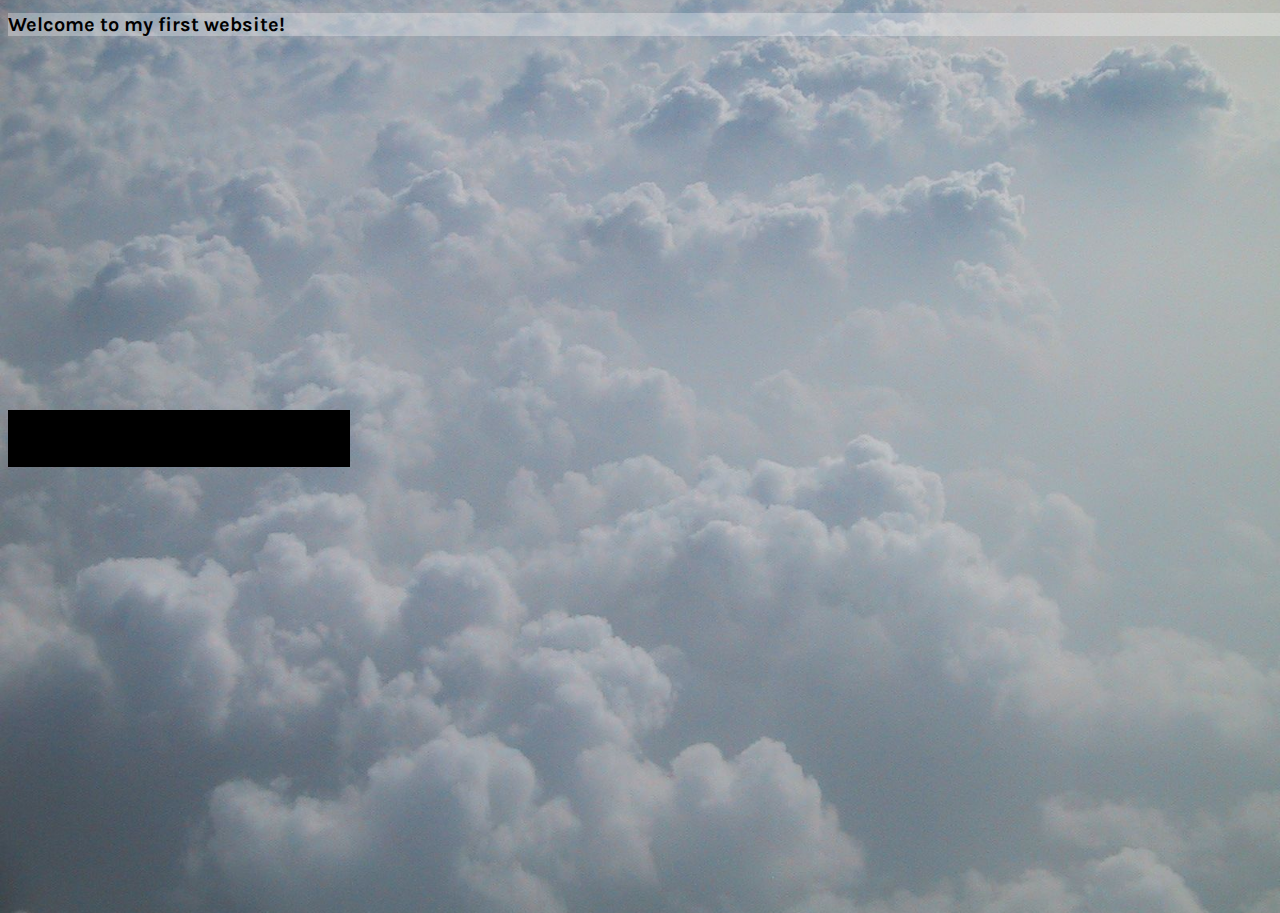
<file: index.html>
<!DOCTYPE html>
<html>
<head>
  <link rel = "stylesheet" href = "style2.css"
<link rel="preconnect" href="https://fonts.gstatic.com">
<link href="https://fonts.googleapis.com/css2?family=Karla:ital,wght@1,300&display=swap" rel="stylesheet">

  <title> Landing Page </title>
  <meta charset="utf-8">
<meta name= "viewport" content= "width=device-width, initial-scale=1, shrink-to-fit=no">
  <link href="https://cdn.jsdelivr.net/npm/bootstrap@5.0.0-beta2/dist/css/bootstrap.min.css" rel="stylesheet" integrity="sha384-BmbxuPwQa2lc/FVzBcNJ7UAyJxM6wuqIj61tLrc4wSX0szH/Ev+nYRRuWlolflfl" crossorigin="anonymous">
</head>

<body>
<div class = "container-fluid d-flex align-items-center h-100">
<div class = "row align-items-center col-12">
<header class = "text-center col-12">
<h1 class = "text"> Welcome to my first website! </h1>

</header>
<div class = "buffer col-12"></div>
<div class = "buffer col-12"></div>
<section class = "text-center col-12">
<button type="button" class="btn btn-lg btn-outline-secondary shadow-sm"><a href ="computer studies 4.html">To the Website!</a></button>
</section>
<div class = "buffer"></div>

</div>
</div>


</body>
</html>
</file>
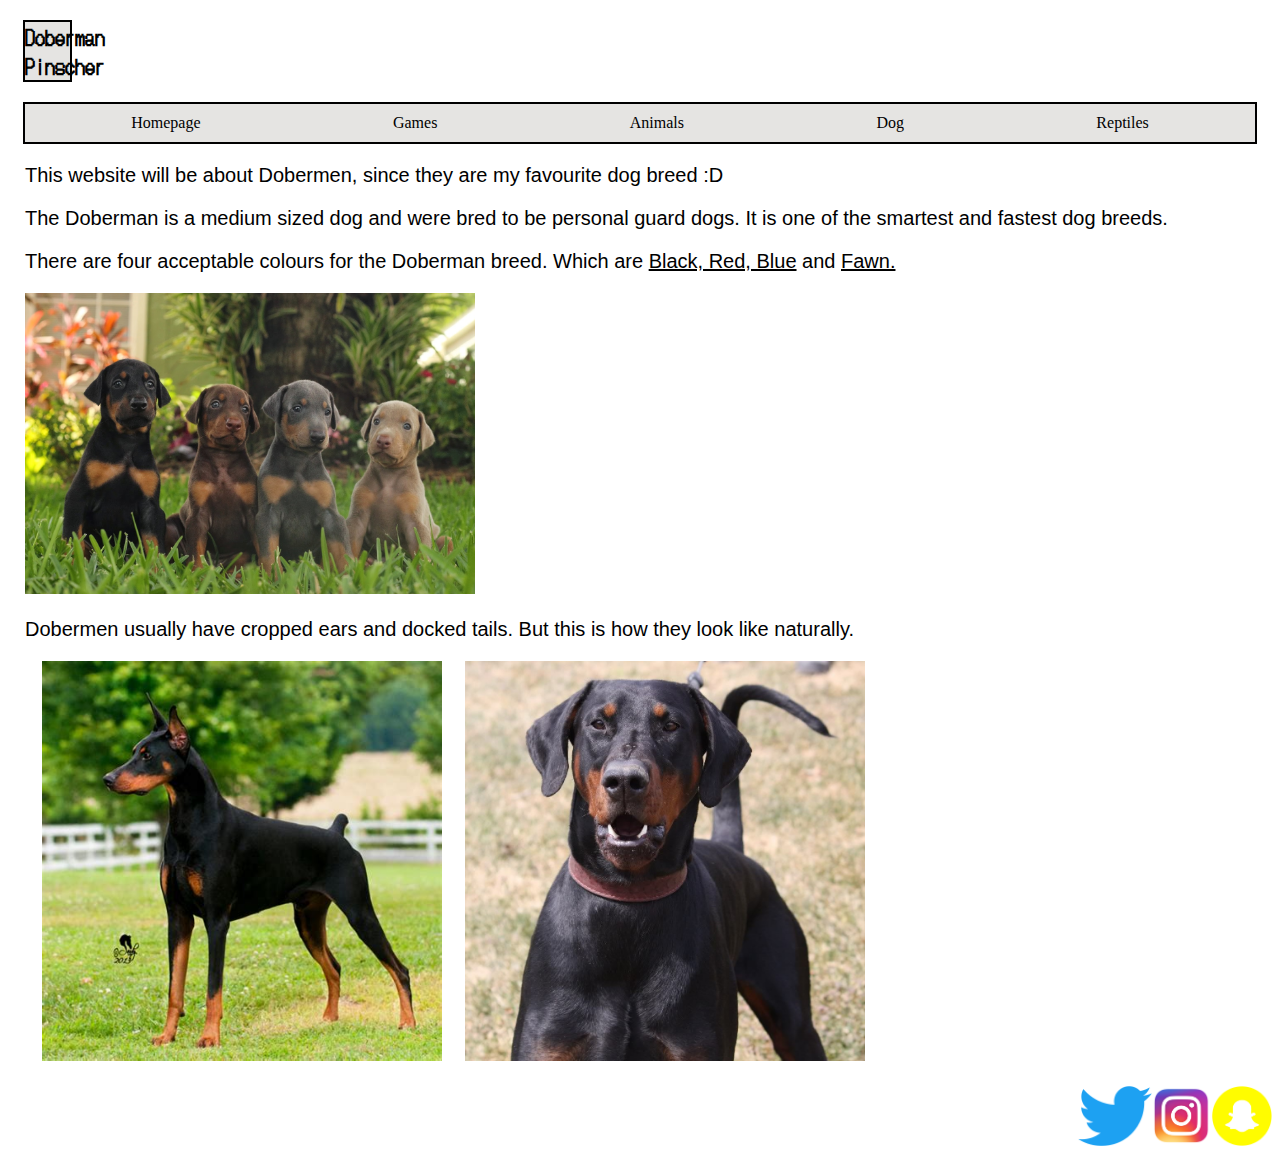
<file: computer studies 1.html>
<!DOCTYPE html>
<html>
<head>
    <title> Doberman Pinscher </title>
    <link rel = "stylesheet" href = "1.css"
    <link rel="preconnect" href="https://fonts.gstatic.com">
    <link href="https://fonts.googleapis.com/css2?family=DotGothic16&display=swap" rel="stylesheet">
</head>

    <style>

    h3 {
      background-color: #E5E4E2;
      margin-right: 1200px;
      margin-left: 15px;
    border: 2px solid #000000;
    }

    </style>

</head>
<body>
<h3> Doberman Pinscher </h3>

<div class = "navbar">
  <a href = "computer studies 4.html"> Homepage</a>
    <a href = "computer studies 2.html"> Games </a>
      <a href = "computer studies 3.html"> Animals </a>
      <a href = "computer studies 1.html"> Dog </a>
      <a href = "computer studies 5.html"> Reptiles </a>
</div>

  <p> This website will be about Dobermen, since they are my favourite dog breed :D </p>
  <p> The Doberman is a medium sized dog and were bred to be personal guard dogs. It is one of the smartest and fastest dog breeds.
  <p> There are four acceptable colours for the Doberman breed. Which are <u> Black, Red, Blue</u> and <u>Fawn. </u> </p>
<img src= "dober.png" width= "450" height "450" >

<p> Dobermen usually have cropped ears and docked tails. But this is how they look like naturally. </p>
<p> <img src= "doberman.jpg" width= "400" height "400"> <img src= "natural doberman.jpg" width= "400" height "400" >
 </p>

  </body>

  <div class= "footer">
    <a href= "https://twitter.com/"> <img align= "right" img src= "twitter.png" width= "40" height= "40"></a>
    <a href= "https://www.instagram.com/"> <img align= "right" img src= "instagram.png" width= "40" height= "40"></a>
    <a href= "https://snapchat.com/"> <img align= "right" img src= "snapchat.png" width= "40" height= "40"></a>
</div>
  </html>
</file>
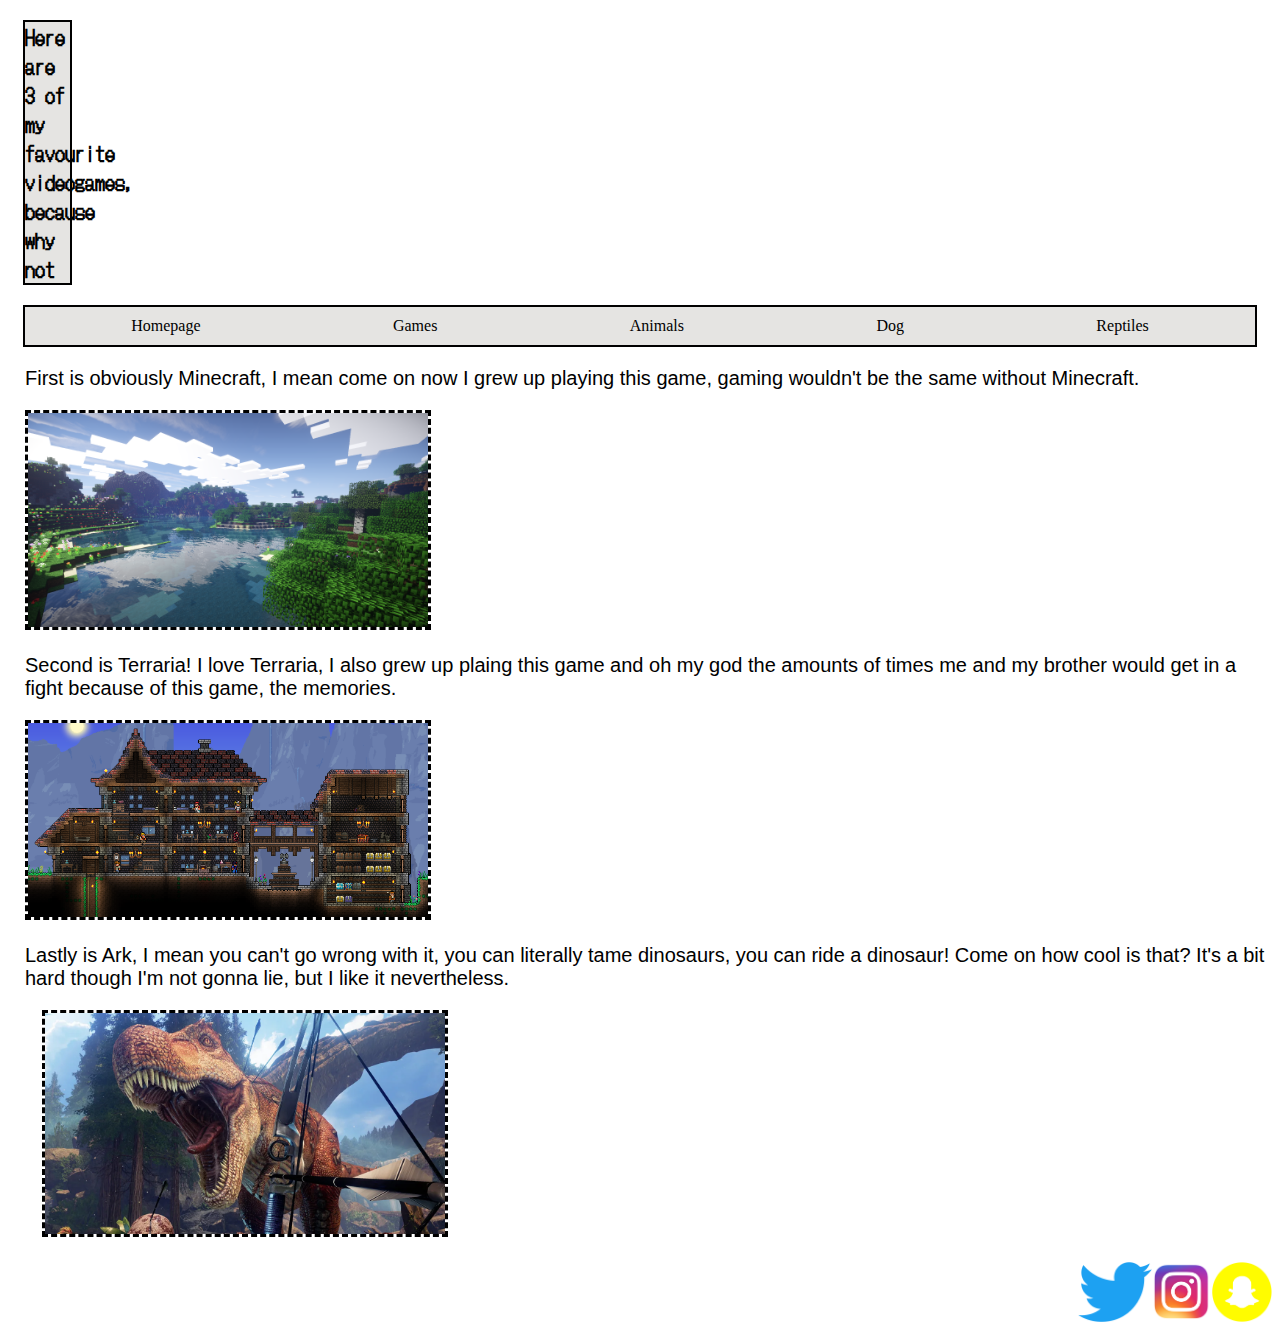
<file: computer studies 2.html>
<!DOCTYPE html>
<html>
<head>
    <title> Videogames </title>
    <link rel = "stylesheet" href = "1.css"
    <link rel="preconnect" href="https://fonts.gstatic.com">
    <link href="https://fonts.googleapis.com/css2?family=DotGothic16&display=swap" rel="stylesheet">
</head>

<style>

img {
border: 3px dashed #000000
}

</style>
</head>

<h3> Here are 3 of my favourite videogames, because why not </h3>
<div class = "navbar">
  <a href = "computer studies 4.html"> Homepage</a>
    <a href = "computer studies 2.html"> Games </a>
      <a href = "computer studies 3.html"> Animals </a>
      <a href = "computer studies 1.html"> Dog </a>
      <a href = "computer studies 5.html"> Reptiles </a>
</div>

<body>
  <p> First is obviously Minecraft, I mean come on now I grew up playing this game, gaming wouldn't be the same without Minecraft. </p>
  <img src= "minecraft.png" width= "400" height "400" >

  <p> Second is Terraria! I love Terraria, I also grew up plaing this game and oh my god the amounts of times me and my brother would get in a fight because of this game, the memories.</p>
  <img src= "terraria.png" width= "400" height "400">

<p> Lastly is Ark, I mean you can't go wrong with it, you can literally tame dinosaurs, you can ride a dinosaur! Come on how cool is that? It's a bit hard though I'm not gonna lie, but I like it nevertheless. <p>
  <img src= "ark.webp" width= "400" height "400" >


  </body>
  <div class= "footer">
    <a href= "https://twitter.com/"> <img align= "right" img src= "twitter.png" width= "40" height= "40"></a>
    <a href= "https://www.instagram.com/"> <img align= "right" img src= "instagram.png" width= "40" height= "40"></a>
    <a href= "https://snapchat.com/"> <img align= "right" img src= "snapchat.png" width= "40" height= "40"></a>
  </div>

  </html>
</file>
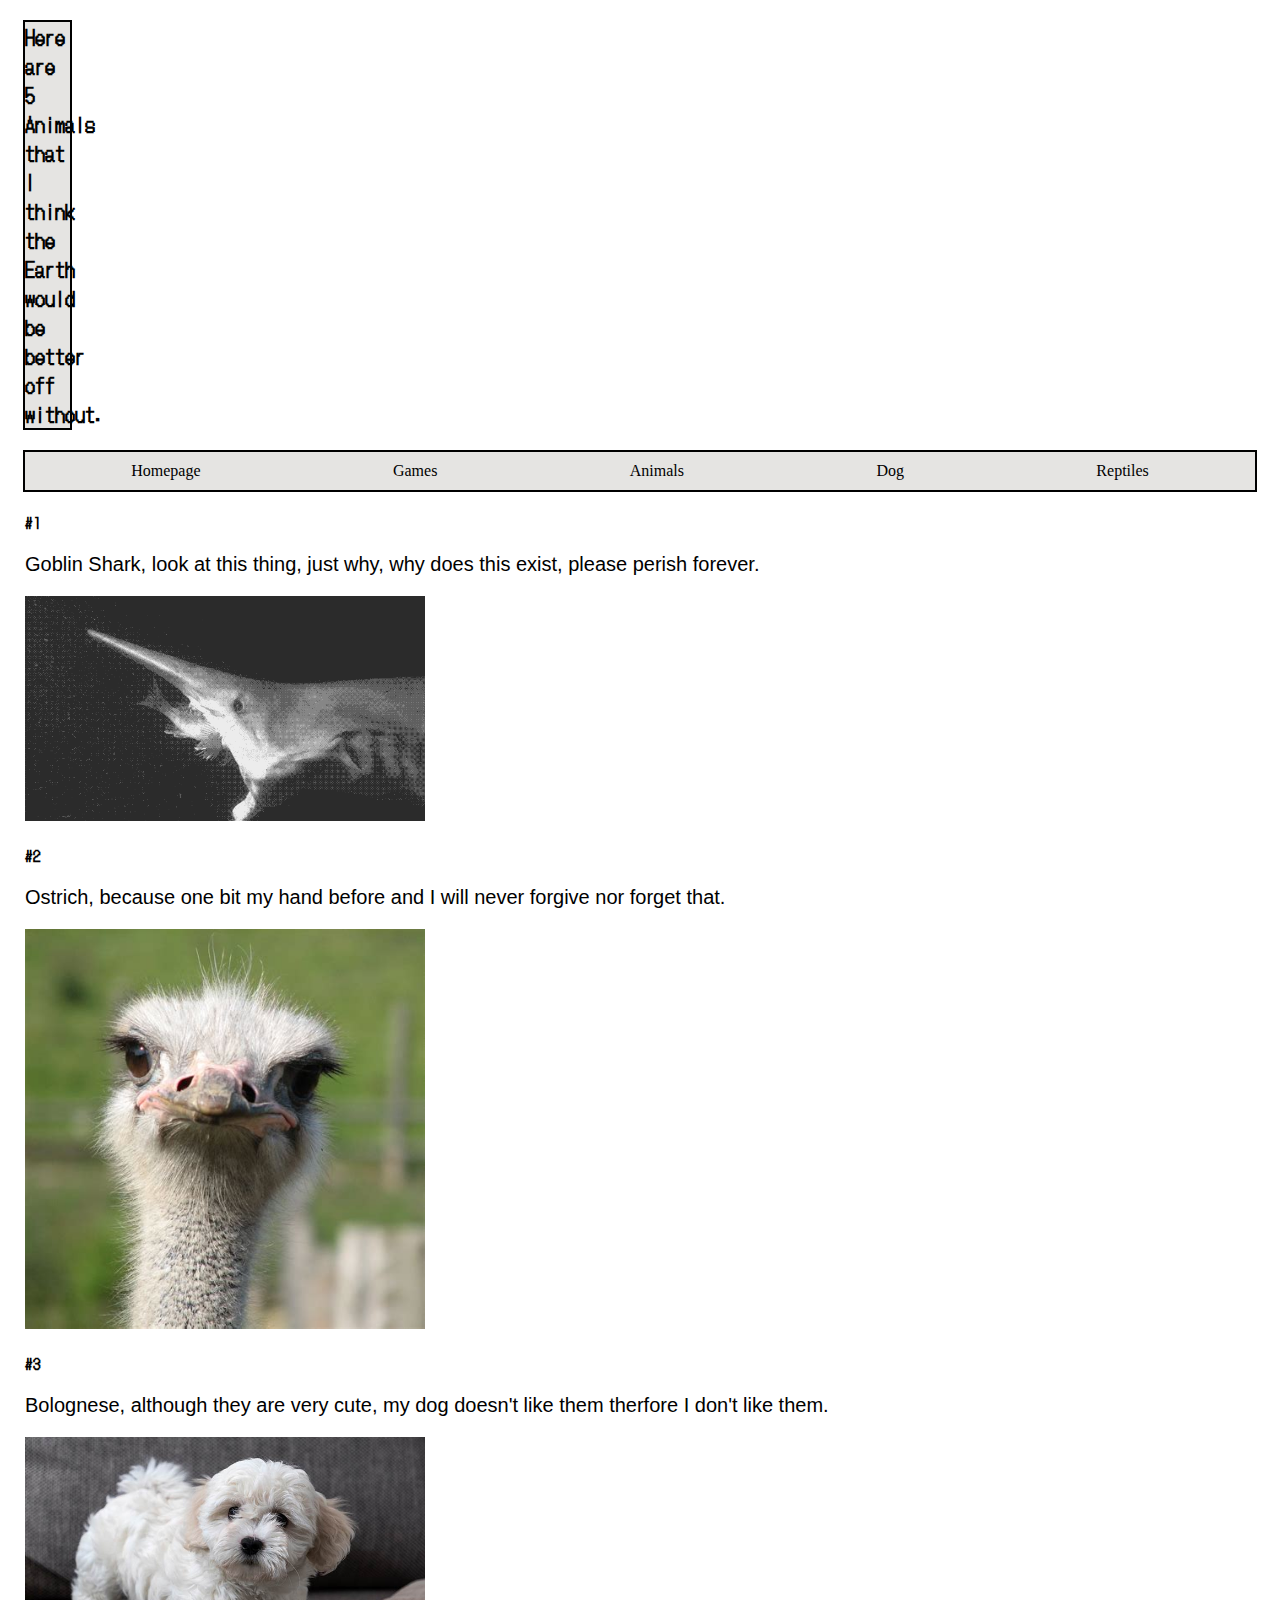
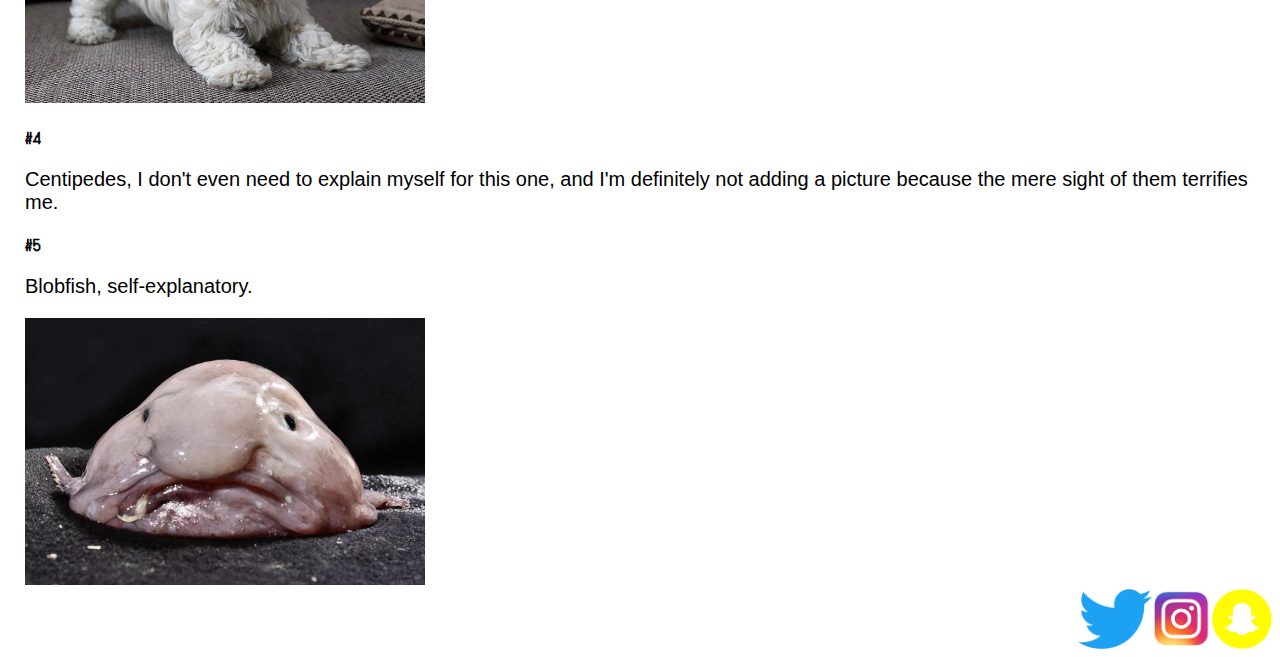
<file: computer studies 3.html>
<!DOCTYPE html>
<html>
<head>
    <title>Be Gone</title>
    <link rel = "stylesheet" href = "1.css"
    <link rel="preconnect" href="https://fonts.gstatic.com">
    <link href="https://fonts.googleapis.com/css2?family=DotGothic16&display=swap" rel="stylesheet">
</head>


<h3> Here are 5 Animals that I think the Earth would be better off without. </h3>

<div class = "navbar">
  <a href = "computer studies 4.html"> Homepage</a>
    <a href = "computer studies 2.html"> Games </a>
      <a href = "computer studies 3.html"> Animals </a>
      <a href = "computer studies 1.html"> Dog </a>
      <a href = "computer studies 5.html"> Reptiles </a>
</div>

<body>
 <h4> #1 </h4>
    <p> Goblin Shark, look at this thing, just why, why does this exist, please perish forever. </p>
  <img src= "shark.gif" width= "400" height "400" >

  <h4> #2 </h4>
  <p> Ostrich, because one bit my hand before and I will never forgive nor forget that.</p>
  <img src= "emu.jpg" width= "400" height "400">

  <h4> #3 </h4>
  <p> Bolognese, although they are very cute, my dog doesn't like them therfore I don't like them.</p>
  <img src= "puppy.jpg" width= "400" height "400">

  <h4> #4 </h4>
  <p> Centipedes, I don't even need to explain myself for this one, and I'm definitely not adding a picture because the mere sight of them terrifies me.  <p>

    <h4> #5 </h4>
  <p> Blobfish, self-explanatory.</p>
  <img src= "blobfish.jpg" width= "400" height "400">


  </body>
  <div class= "footer">
    <a href= "https://twitter.com/"> <img align= "right" img src= "twitter.png" width= "40" height= "40"></a>
    <a href= "https://www.instagram.com/"> <img align= "right" img src= "instagram.png" width= "40" height= "40"></a>
    <a href= "https://snapchat.com/"> <img align= "right" img src= "snapchat.png" width= "40" height= "40"></a>
  </div>
  </html>
</file>
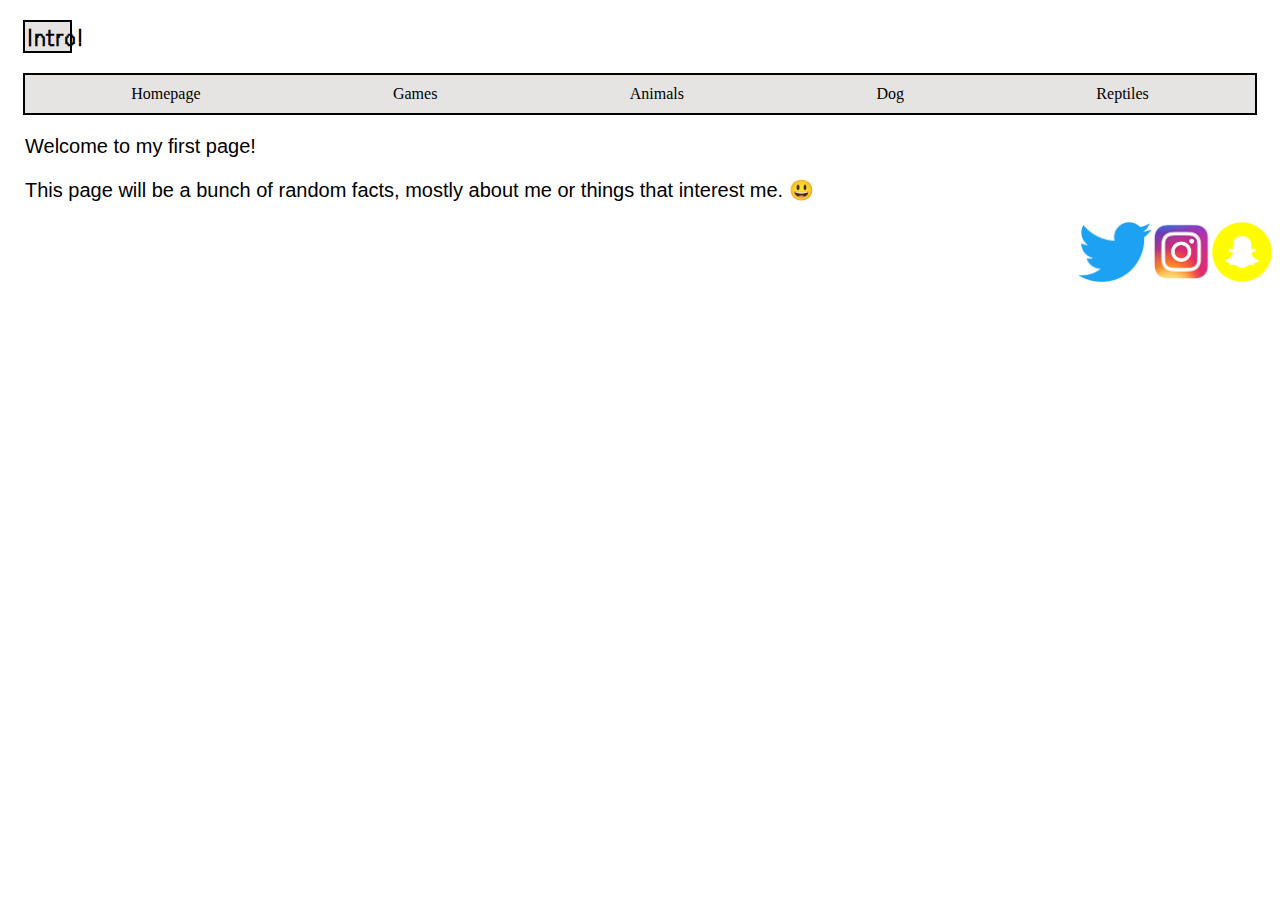
<file: computer studies 4.html>
<!DOCTYPE html>
<html>
<head>
    <title>  Random Facts </title>
    <link rel = "stylesheet" href = "1.css"
    <link rel="preconnect" href="https://fonts.gstatic.com">
    <link href="https://fonts.googleapis.com/css2?family=DotGothic16&display=swap" rel="stylesheet">
</head>

<body>
<h3> Intro! </h3>

    <div class = "navbar">
      <a href = "computer studies 4.html"> Homepage</a>
        <a href = "computer studies 2.html"> Games </a>
          <a href = "computer studies 3.html"> Animals </a>
          <a href = "computer studies 1.html"> Dog </a>
          <a href = "computer studies 5.html"> Reptiles </a>
    </div>

<p> Welcome to my first page!</p>
  <p> This page will be a bunch of random facts, mostly about me or things that interest me. 😃 </p>
</body>

<div class= "footer">
  <a href= "https://twitter.com/"> <img align= "right" img src= "twitter.png" width= "40" height= "40"></a>
  <a href= "https://www.instagram.com/"> <img align= "right" img src= "instagram.png" width= "40" height= "40"></a>
  <a href= "https://snapchat.com/"> <img align= "right" img src= "snapchat.png" width= "40" height= "40"></a>
</div>
</file>
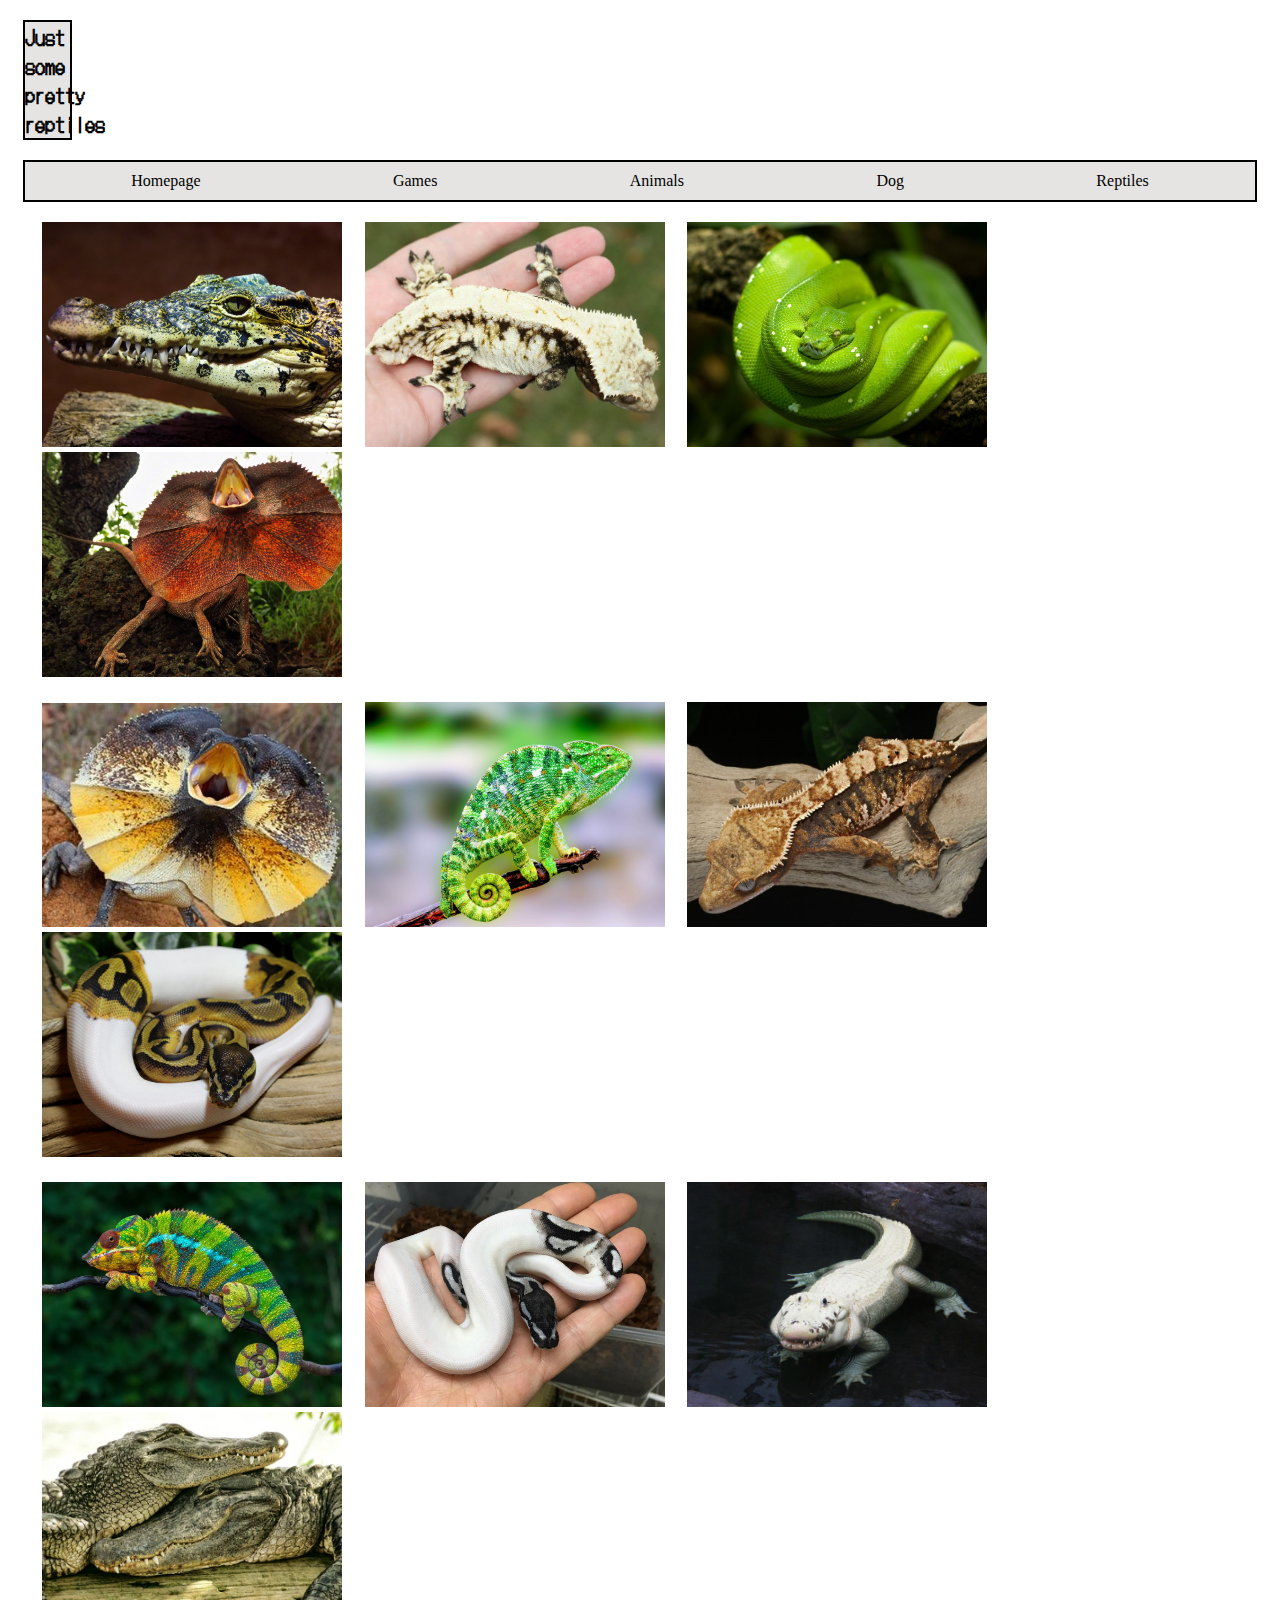
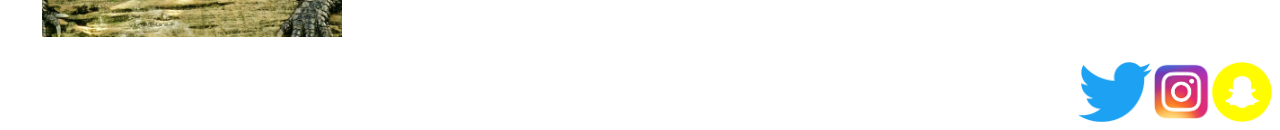
<file: computer studies 5.html>
<!DOCTYPE html>
<html>
<head>
    <title>  Reptiles </title>
    <link rel = "stylesheet" href = "1.css"
    <link rel="preconnect" href="https://fonts.gstatic.com">
    <link href="https://fonts.googleapis.com/css2?family=DotGothic16&display=swap" rel="stylesheet">
</head>


<h3> Just some pretty reptiles </h3>

    <div class = "navbar">
      <a href = "computer studies 4.html"> Homepage</a>
        <a href = "computer studies 2.html"> Games </a>
          <a href = "computer studies 3.html"> Animals </a>
          <a href = "computer studies 1.html"> Dog </a>
          <a href = "computer studies 5.html"> Reptiles </a>
    </div>
    
<body>

<p>  <img src= "pretty.jpg" width= "300" height "300">  <img src= "nice1.jpg" width= "300" height "300"> <img src= "pretty3.jpg" width= "300" height "300"> <img src= "nice3.jpg" width= "300" height "300"> </p>
<p>  <img src= "nice2.jpg" width= "300" height "300">  <img src= "cool1.jpg" width= "300" height "300"> <img src= "nice.jpg" width= "300" height "300"> <img src= "pretty2.jpg" width= "300" height "300"> </p>
<p>  <img src= "cool.jpg" width= "300" height "300">  <img src= "cool2.jpg" width= "300" height "300"> <img src= "pretty1.jpg" width= "300" height "300"> <img src= "cool3.jpg" width= "300" height "300"> </p>


  </body>
  <div class= "footer">
    <a href= "https://twitter.com/"> <img align= "right" img src= "twitter.png" width= "40" height= "40"></a>
    <a href= "https://www.instagram.com/"> <img align= "right" img src= "instagram.png" width= "40" height= "40"></a>
    <a href= "https://snapchat.com/"> <img align= "right" img src= "snapchat.png" width= "40" height= "40"></a>
  </div>
  </html>
</file>
